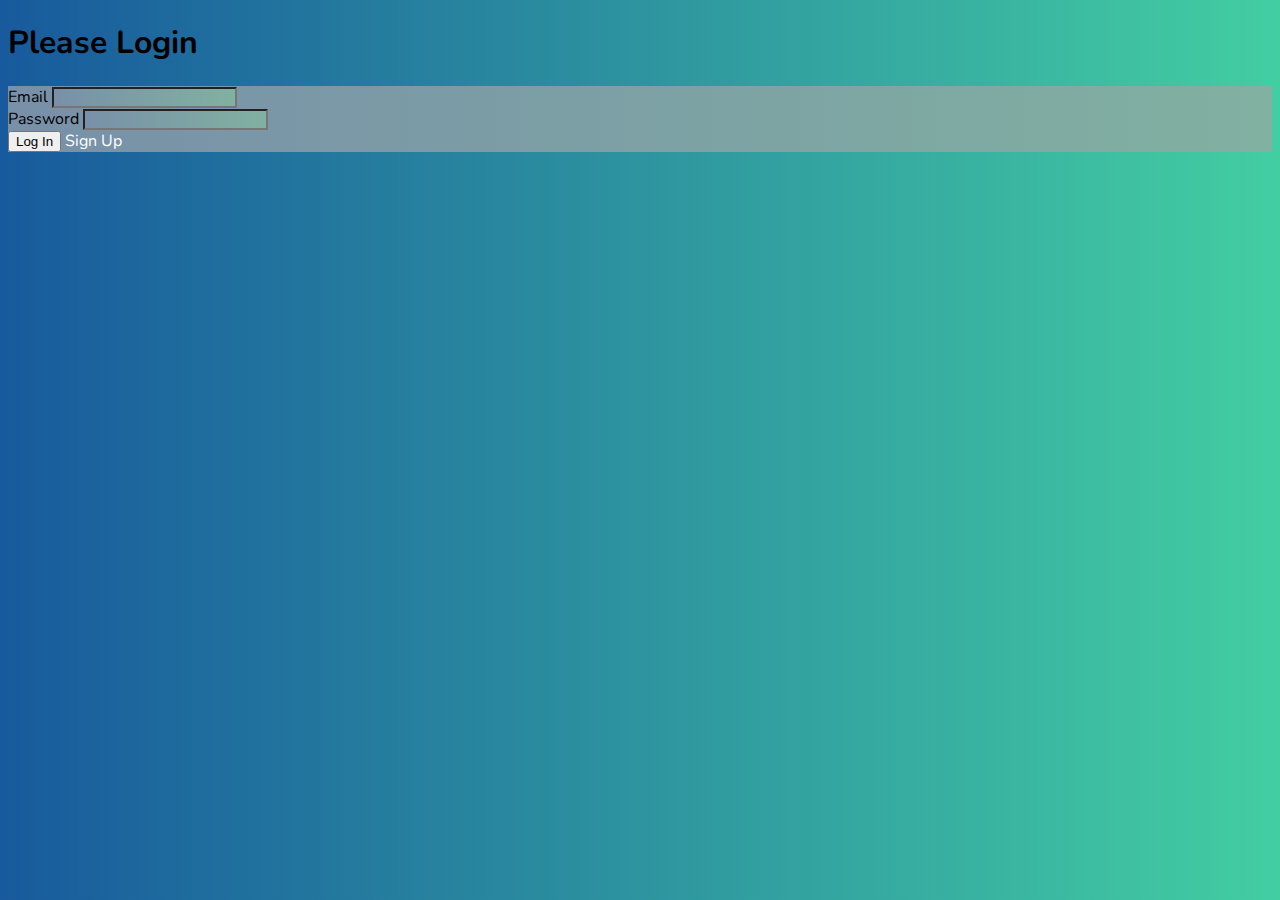
<file: index.html>
<!DOCTYPE html>
<html lang="en">

<head>
    <meta charset="UTF-8">
    <meta name="viewport" content="width=device-width, initial-scale=1.0">
    <link href="https://cdn.jsdelivr.net/npm/bootstrap@5.0.0-beta1/dist/css/bootstrap.min.css" rel="stylesheet"
        integrity="sha384-giJF6kkoqNQ00vy+HMDP7azOuL0xtbfIcaT9wjKHr8RbDVddVHyTfAAsrekwKmP1" crossorigin="anonymous">
    <link rel="stylesheet" href="https://use.fontawesome.com/releases/v5.15.1/css/all.css"
        integrity="sha384-vp86vTRFVJgpjF9jiIGPEEqYqlDwgyBgEF109VFjmqGmIY/Y4HV4d3Gp2irVfcrp" crossorigin="anonymous">
    <link rel="preconnect" href="https://fonts.gstatic.com">
    <link href="https://fonts.googleapis.com/css2?family=Nunito:wght@300;700&display=swap" rel="stylesheet">
    <link rel="stylesheet" href="../css/styles.css">
    <title>Login</title>
</head>

<body>
    <div class="container">

        <div class="text-center mt-5 text-white">

            <h1>Please Login</h1>

        </div>

        <div class="row d-flex justify-content-center align-items-center">

            <div class="col-lg-4 col-md-7 col-sm-8 ">
                <div class="card border-white mt-4 ">

                    <div class="card-body text-white">

                        <form action="/" action="/" onsubmit="event.preventDefault(), login()">
                            <div class="mt-4 form-group">
                                <div class="mb-1">
                                    <label for="email" class="form-label">Email</label>
                                    <input type="email" class="form-control" id="email" aria-describedby="emailHelp">
                                </div>
                            </div>

                            <div class="mt-4 form-group">
                                <div class="mb-1">
                                    <label for="password" class="form-label">Password</label>
                                    <input type="password" class="form-control" id="password"
                                        aria-describedby="emailHelp">
                                </div>
                            </div>

                            <div class="div text-center ">
                                <button type="submit" class=" mt-4 mb-3 btn btn-success">Log In <i class="fas fa-sign-in-alt"></i></button>
                                <a href="./register.html" class=" mt-4 mb-3 btn btn-success">Sign Up <i class="fas fa-plus"></i></a>
                            </div>
                        </form>
                    </div>
                </div>
            </div>
        </div>

    </div>

    <script src="./js/login.js"></script>
  
</body>

</html>
</file>
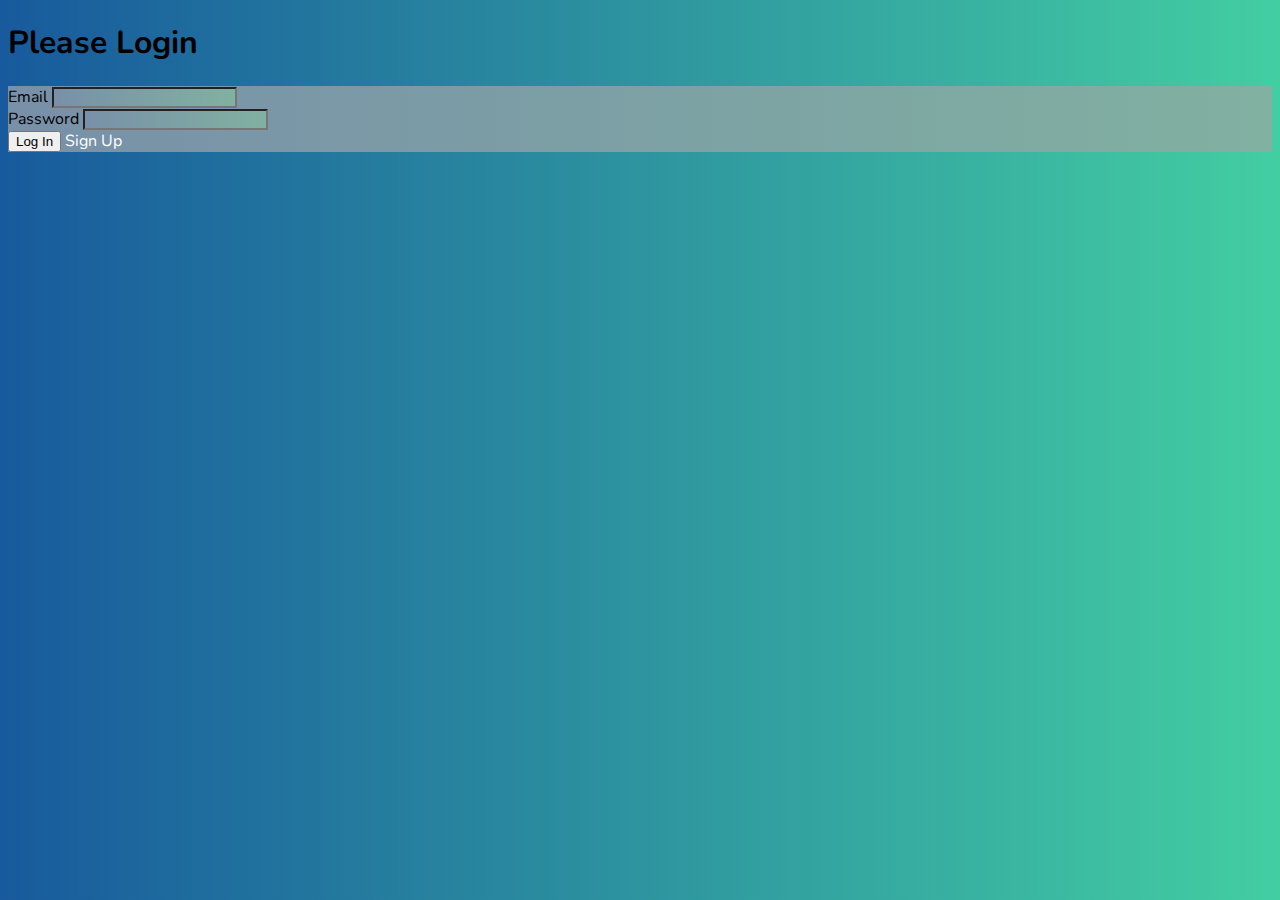
<file: api.html>
<!DOCTYPE html>
<html lang="en">

<head>
    <meta charset="UTF-8">
    <meta name="viewport" content="width=device-width, initial-scale=1.0">
    <link href="https://cdn.jsdelivr.net/npm/bootstrap@5.0.0-beta1/dist/css/bootstrap.min.css" rel="stylesheet"
        integrity="sha384-giJF6kkoqNQ00vy+HMDP7azOuL0xtbfIcaT9wjKHr8RbDVddVHyTfAAsrekwKmP1" crossorigin="anonymous">
    <link rel="stylesheet" href="https://use.fontawesome.com/releases/v5.15.1/css/all.css"
        integrity="sha384-vp86vTRFVJgpjF9jiIGPEEqYqlDwgyBgEF109VFjmqGmIY/Y4HV4d3Gp2irVfcrp" crossorigin="anonymous">
    <link rel="preconnect" href="https://fonts.gstatic.com">
    <link href="https://fonts.googleapis.com/css2?family=Nunito:wght@300;700&display=swap" rel="stylesheet">
    <link rel="stylesheet" href="./css/styles.css">
    <title>API-Trivia</title>
</head>

<body>

    <div class="container container-form">

        <div class="text-center mt-3 text-white">
            <div>
                <a href="#" class="a-close" onclick="signOff()">Logout</a>
            </div>

            <h1>Welcome to my Trivia API</h1>

        </div>

        <div class="row d-flex justify-content-center align-items-center">

            <div class="col-md-7">
                <div class="card border-white mt-2 ">

                    <div class="card-body text-white">
                        <div class="text-center text-white">
                            <h3>Please, Choose the Options</h3>
                        </div>

                        <form action="/" onsubmit="event.preventDefault(), getQuestions()">
                            <div class="mt-4 form-group">
                                <div class="mb-1">
                                    <label for="total-questions" class="form-label">Select Number Of Questions</label>
                                    <select class="form-select  " aria-label="Default select example"
                                        id="total-questions">
                                        <option selected>10</option>
                                        <option>20</option>
                                        <option>30</option>
                                        <option>40</option>
                                        <option>50</option>
                                    </select>
                                </div>
                            </div>

                            <div class="form-group">
                                <div class="mb-1">
                                    <label for="select-category" class="form-label">Select Category</label>
                                    <select class="form-select " aria-label="Default select example"
                                        id="select-category">


                                    </select>
                                </div>
                            </div>

                            <div class="form-group">
                                <div class="mb-1">
                                    <label for="select-difficulty" class="form-label">Select Difficulty</label>
                                    <select class="form-select " aria-label="Default select example"
                                        id="select-difficulty">
                                        <option value="easy">Easy</option>
                                        <option value="medium">Medium</option>
                                        <option value="hard">Hard</option>
                                    </select>
                                </div>
                            </div>

                            <div class="form-group">
                                <div class="mb-3">
                                    <label for="select-type" class="form-label"> Select Type of Question</label>
                                    <select class="form-select " aria-label="Default select example" id="select-type">
                                        <option value="multiple">Multiple Choice</option>
                                        <option value="boolean">True / False</option>
                                    </select>
                                </div>
                            </div>

                            <div class="div text-center ">
                                <button type="submit" class=" mt-4 btn btn-success">Submit <i
                                        class="fas fa-paper-plane"></i></button>
                            </div>
                        </form>
                    </div>
                </div>
            </div>
        </div>

    </div>

    <div class="container container-questions-answers">

        <div class="text-center mt-4 text-white" id="choose-answers">

        </div>

        <form class="row" id="container-questions" onsubmit="event.preventDefault(), score()">

        </form>

    </div>

    <script src="./js/api.js"></script>
    <!-- <script src="./js/login.js"></script> -->
    <script src="./js/authenticated.js"></script>
</body>

</html>
</file>
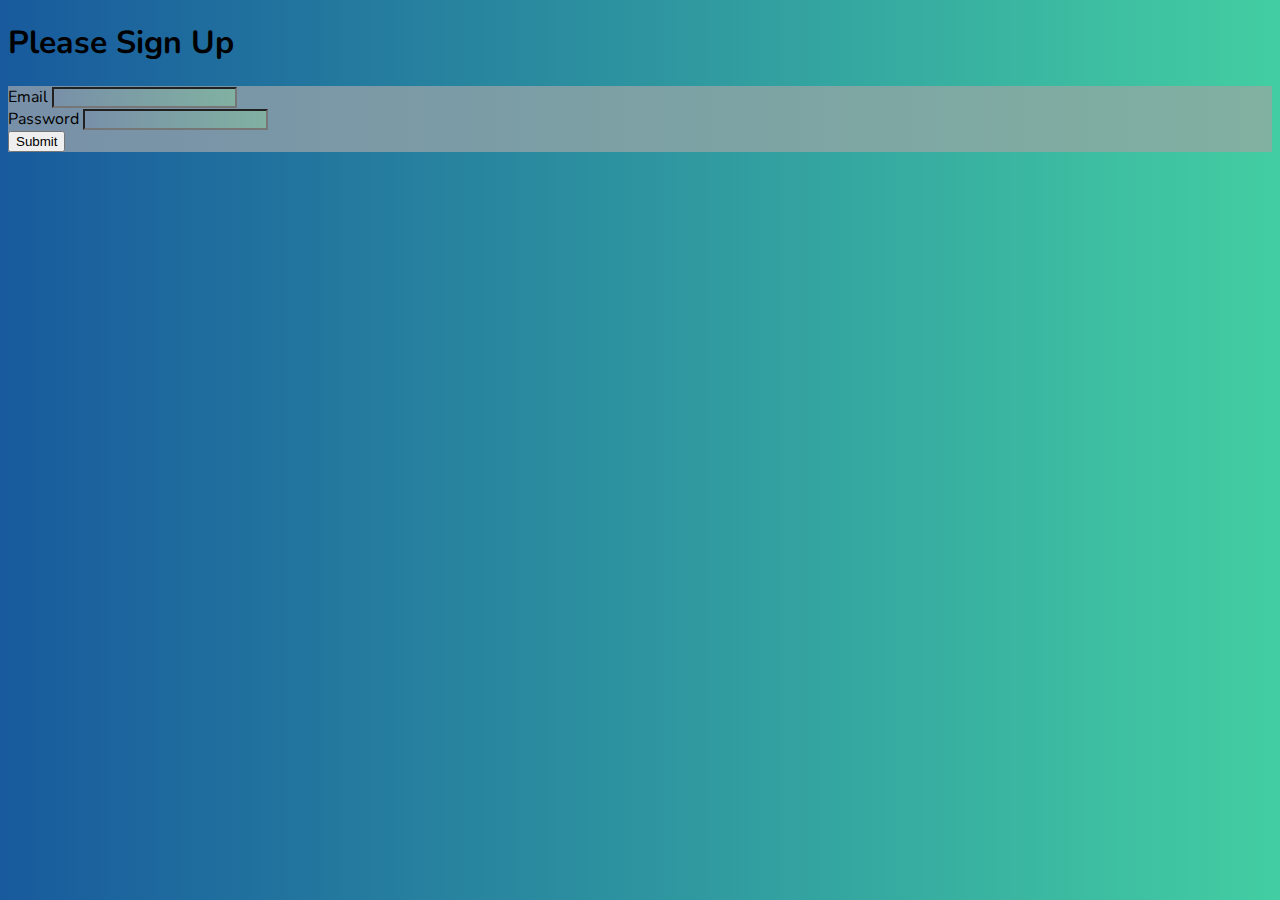
<file: register.html>
<!DOCTYPE html>
<html lang="en">

<head>
    <meta charset="UTF-8">
    <meta name="viewport" content="width=device-width, initial-scale=1.0">
    <link href="https://cdn.jsdelivr.net/npm/bootstrap@5.0.0-beta1/dist/css/bootstrap.min.css" rel="stylesheet"
        integrity="sha384-giJF6kkoqNQ00vy+HMDP7azOuL0xtbfIcaT9wjKHr8RbDVddVHyTfAAsrekwKmP1" crossorigin="anonymous">
    <link rel="stylesheet" href="https://use.fontawesome.com/releases/v5.15.1/css/all.css"
        integrity="sha384-vp86vTRFVJgpjF9jiIGPEEqYqlDwgyBgEF109VFjmqGmIY/Y4HV4d3Gp2irVfcrp" crossorigin="anonymous">
    <link rel="preconnect" href="https://fonts.gstatic.com">
    <link href="https://fonts.googleapis.com/css2?family=Nunito:wght@300;700&display=swap" rel="stylesheet">
    <link rel="stylesheet" href="../css/styles.css">
    <title>Login</title>
</head>

<body>
    <div class="container">

        <div class="text-center mt-5 text-white">

            <h1>Please Sign Up</h1>

        </div>

        <div class="row d-flex justify-content-center align-items-center">

            <div class="col-lg-4 col-md-7 col-sm-8 ">
                <div class="card border-white mt-4 ">

                    <div class="card-body text-white">

                        <form action="/" onsubmit="event.preventDefault(), register()">
                            <div class="mt-4 form-group">
                                <div class="mb-1">
                                    <label for="email-login" class="form-label">Email</label>
                                    <input type="email" class="form-control" id="email-login" aria-describedby="emailHelp">
                                </div>
                            </div>

                            <div class="mt-4 form-group">
                                <div class="mb-1">
                                    <label for="password-login" class="form-label">Password</label>
                                    <input type="password" class="form-control" id="password-login"
                                        aria-describedby="emailHelp">
                                </div>
                            </div>

                            <div class="div text-center ">
                                <button type="submit" class=" mt-4 mb-3 btn btn-success">Submit <i class="fas fa-paper-plane"></i></button>
                                
                            </div>
                        </form>
                    </div>
                </div>
            </div>
        </div>

    </div>

    <script  src="./js/login.js"></script>
  
</body>

</html>
</file>
<file: css/styles.css>
body {
    background: #43cea2;
    background: -webkit-linear-gradient(to right, #185a9d, #43cea2);
    background: linear-gradient(to right, #185a9d, #43cea2); 
    font-family: 'Nunito', sans-serif;
}

h1 {
    font-weight: bolder;
  
}

.card, .alert, input {
    background: linear-gradient(to right,  #7890a8, #81b1a1); 
}

.form-select {
    background: linear-gradient(to right, #7890a8, #81b1a1); 
}

a {
    color: white;
    text-decoration: none;

}

.user-text {
    font-size: 25px;
}

h6 {
    font-weight: bolder;
    font-size: 20px;
}

.a-close {
    font-size: 20px;
}
</file>
